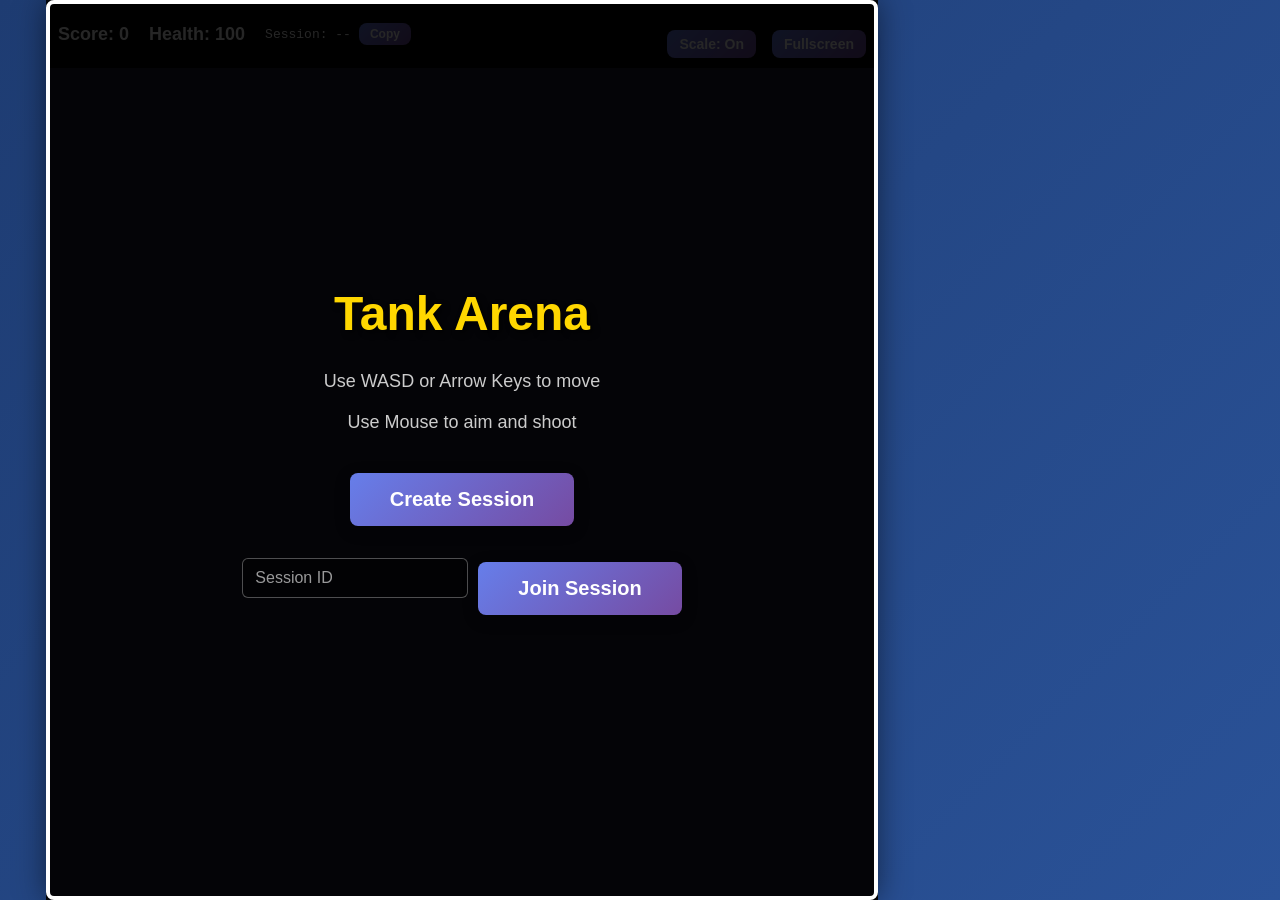
<file: index.html>
<!DOCTYPE html>
<html lang="en">
<head>
    <meta charset="UTF-8">
    <meta name="viewport" content="width=device-width, initial-scale=1.0">
    <title>Tank Arena</title>
    <link rel="stylesheet" href="css/style.css">
</head>
<body>
    <div id="main-layout">
        <div id="game-container">
            <div id="touch-hud" class="touch-hud" aria-hidden="true">
                <div id="touch-joystick-base" class="touch-joystick-base">
                    <div id="touch-joystick-knob" class="touch-joystick-knob"></div>
                </div>
                <button id="touch-fire-button" type="button" class="touch-fire-button">FIRE</button>
            </div>
            <div id="title-bar">
                <div id="score">Score: 0</div>
                <div id="health">Health: 100</div>
                <div id="session-id-bar">
                    <span id="session-id-label">Session: --</span>
                    <button id="copy-session-id-button" type="button">Copy</button>
                </div>
                <button id="scale-toggle" type="button">Scale: Off</button>
                <button id="debug-toggle" type="button">Debug: Off</button>
                <button id="debug-ai-toggle" type="button">DebugAI: Off</button>
                <button id="auto-restart-toggle" type="button">Auto Play Again: Off</button>
                <button id="debug-gbe-toggle" type="button">DebugGBE: Off</button>
                <button id="fullscreen-toggle" type="button">Fullscreen</button>
                <button id="mobile-ui-toggle" type="button">MobileUI: Off</button>
            </div>
            <canvas id="gameCanvas"></canvas>
            <div id="start-screen">
                <h1>Tank Arena</h1>
                <p>Use WASD or Arrow Keys to move</p>
                <p>Use Mouse to aim and shoot</p>
                <p class="mobile-hint">On mobile: use the left stick to move and the FIRE button to shoot.</p>
                <div class="session-controls">
                    <button id="start-button">Create Session</button>
                    <div class="join-session">
                        <input id="session-id-input" type="text" placeholder="Session ID" />
                        <button id="join-button">Join Session</button>
                    </div>
                </div>
            </div>
            <div id="game-over-screen" class="hidden">
                <h1>Game Over</h1>
                <p id="final-score">Final Score: 0</p>
                <p id="final-time">Time: 00:00</p>
                <p id="final-destroyed">Destroyed: 0</p>
                <button id="restart-button">Play Again</button>
                <div class="auto-restart">
                    <span id="auto-restart-countdown">Next game in: --</span>
                </div>
            </div>
        </div>
        <div id="debug-panel" class="hidden">
            <div class="debug-title">Debug Info</div>
            <div id="debug-fps">Client FPS: --</div>
            <div id="player-tile-pos">Tile: (0, 0)</div>
            <div class="debug-title">Performance</div>
            <pre id="debug-performance" class="debug-log"></pre>
            <pre id="spawn-debug-log" class="debug-log"></pre>
        </div>
        <div id="ai-debug-panel" class="hidden">
            <div class="debug-title">AI Debug</div>
            <div id="ai-debug-state">State: --</div>
            <div id="ai-debug-action">Action: --</div>
            <div id="ai-debug-reward">Reward: --</div>
            <div id="ai-debug-reward-reasons">Reward reasons: --</div>
            <div id="ai-debug-epsilon">Epsilon: --</div>
            <div id="ai-debug-td-loss">TD Loss: --</div>
            <div id="ai-debug-q-mean">Q mean: --</div>
            <div id="ai-debug-steps">Steps: --</div>
            <div id="ai-debug-episodes">Episodes: --</div>
            <div id="ai-debug-actions-stats">Transitions/actions: --/--</div>
            <div id="ai-debug-model-pool">Model pool available/total: --/--</div>
            <div id="ai-debug-build-state">Build state: --</div>
            <div id="ai-debug-sent-observe">Sent observe: --</div>
            <div id="ai-debug-worker-action">Worker action: --</div>
            <div id="ai-debug-returned-action">Action returned: --</div>
            <div id="ai-debug-input-count">AI inputs recv/applied: --</div>
            <div id="ai-debug-error">AI error: --</div>
            <div id="ai-debug-train-stats">Rewards/train: --</div>
            <pre id="ai-debug-performance" class="debug-log"></pre>
            <pre id="ai-debug-inference" class="debug-log"></pre>
            <pre id="ai-debug-model-instances" class="debug-log"></pre>
            <pre id="ai-debug-move-log" class="debug-log"></pre>
        </div>
        <div id="gbe-debug-panel" class="hidden">
            <div class="debug-title">Game Backend Debug</div>
            <div id="gbe-debug-meta">Max AI allowed: --</div>
            <pre id="gbe-debug-performance" class="debug-log">Performance: --</pre>
            <div id="gbe-id-table" class="gbe-id-table">
                <div class="gbe-id-head">Player</div>
                <div class="gbe-id-head">AI</div>
                <div id="gbe-player-ids" class="gbe-id-col">--</div>
                <div id="gbe-ai-ids" class="gbe-id-col">--</div>
            </div>
            <pre id="gbe-debug-log" class="debug-log"></pre>
        </div>
    </div>
    <script src="js/global-define.js"></script>
    <script src="js/runtime-config.js"></script>
    <script src="js/game-config.js"></script>
    <script src="DeepRL/rl-config.js"></script>
    <script src="js/map-loader.js"></script>
    <script src="js/render-util.js"></script>
    <script src="js/fx.js"></script>
    <script src="js/network.js"></script>
    <script src="js/input.js"></script>
    <script src="js/tank.js"></script>
    <script src="js/game.js"></script>
</body>
</html>
</file>
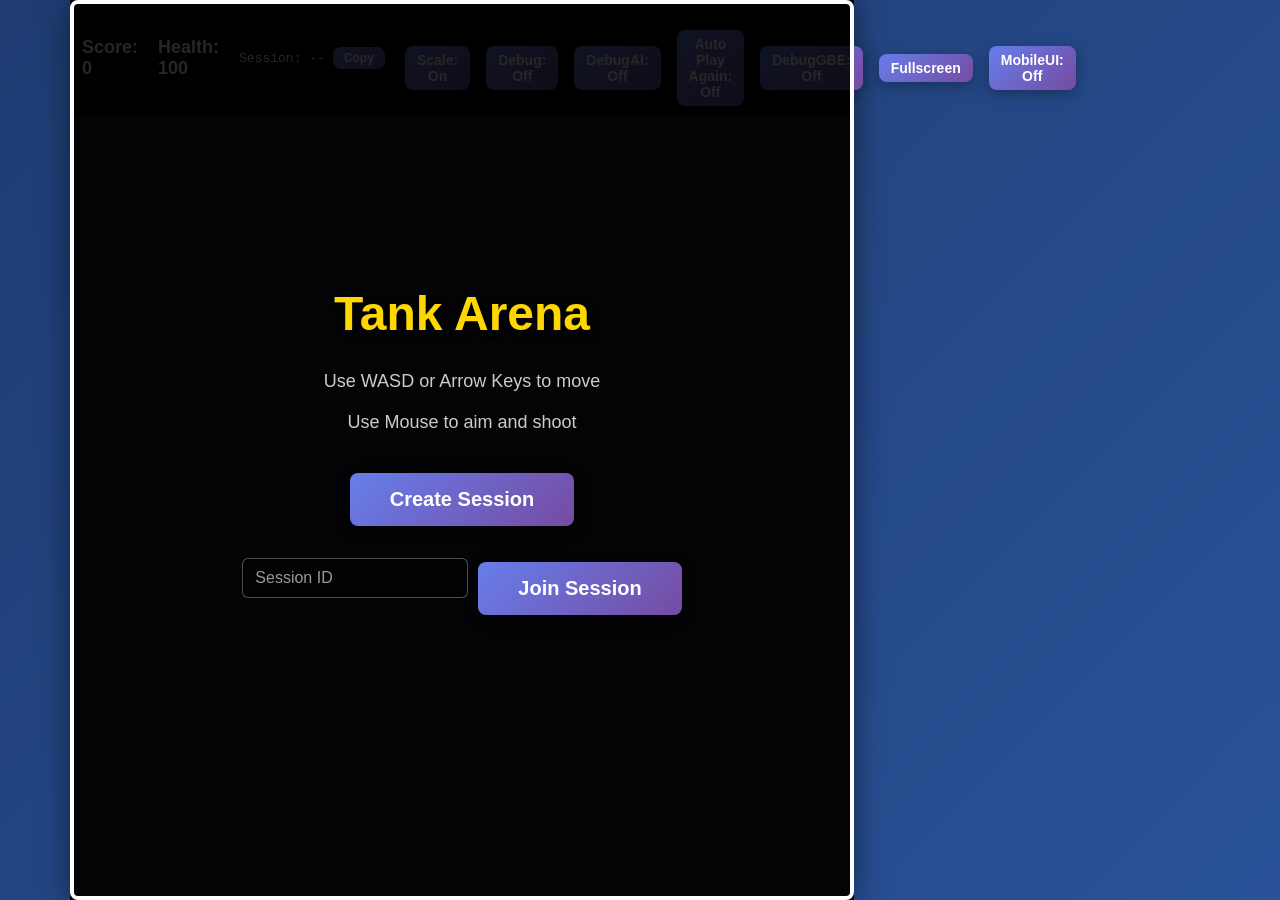
<file: index-debug.html>
<!DOCTYPE html>
<html lang="en">
<head>
    <meta charset="UTF-8">
    <meta http-equiv="refresh" content="0; url=index.html?debug=1">
    <title>Tank Arena Debug</title>
</head>
<body>
    <p>Redirecting to <a href="index.html?debug=1">index.html?debug=1</a>...</p>
</body>
</html>
</file>
<file: css/style.css>
* {
    margin: 0;
    padding: 0;
    box-sizing: border-box;
}

body {
    font-family: 'Arial', sans-serif;
    background: linear-gradient(135deg, #1e3c72 0%, #2a5298 100%);
    display: flex;
    justify-content: center;
    align-items: center;
    min-height: 100vh;
    overflow: hidden;
    -webkit-user-select: none;
    -moz-user-select: none;
    -ms-user-select: none;
    user-select: none;
}

#main-layout {
    display: grid;
    grid-template-columns: auto 340px;
    align-items: start;
    gap: 16px;
}

#game-container {
    position: relative;
    border-radius: 8px;
    box-shadow: 0 0 30px rgba(0, 0, 0, 0.5);
    background: #000;
}

#game-container::after {
    content: "";
    position: absolute;
    top: 0;
    right: 0;
    bottom: 0;
    left: 0;
    border: 4px solid #fff;
    border-radius: 8px;
    pointer-events: none;
    box-sizing: border-box;
    z-index: 30;
}

/* Touch HUD: only on mobile browser (hidden on desktop even when MobileUI is on) */
@media (min-width: 769px) {
    #touch-hud.touch-hud,
    body.mobile-ui-enabled #touch-hud.touch-hud {
        display: none !important;
        pointer-events: none;
    }
}

.touch-hud {
    position: absolute;
    top: 0;
    left: 0;
    right: 0;
    bottom: 0;
    pointer-events: none;
    z-index: 25;
}
.touch-hud > * {
    pointer-events: auto;
}
.touch-joystick-base {
    position: absolute;
    left: 48px;
    bottom: 48px;
    width: 120px;
    height: 120px;
    border-radius: 50%;
    background: rgba(255, 255, 255, 0.2);
    border: 3px solid rgba(255, 255, 255, 0.5);
    display: flex;
    align-items: center;
    justify-content: center;
    touch-action: none;
}
.touch-joystick-knob {
    width: 56px;
    height: 56px;
    border-radius: 50%;
    background: rgba(255, 255, 255, 0.5);
    border: 2px solid rgba(255, 255, 255, 0.8);
    pointer-events: none;
    transition: transform 0.05s ease-out;
}
.touch-fire-button {
    position: absolute;
    right: 48px;
    bottom: 48px;
    width: 100px;
    height: 100px;
    border-radius: 50%;
    font-size: 18px;
    font-weight: bold;
    background: rgba(220, 60, 60, 0.6);
    border: 3px solid rgba(255, 255, 255, 0.6);
    color: #fff;
    padding: 0;
    touch-action: manipulation;
    -webkit-tap-highlight-color: transparent;
}
.touch-fire-button:active {
    background: rgba(180, 40, 40, 0.9);
}

#title-bar {
    position: relative;
    display: flex;
    align-items: center;
    gap: 16px;
    padding: 10px 12px;
    color: #fff;
    font-size: 18px;
    font-weight: bold;
    text-shadow: 2px 2px 4px rgba(0, 0, 0, 0.8);
    z-index: 10;
    background: rgba(0, 0, 0, 0.35);
}

/* Hide debug/MobileUI toolbar buttons when not in debug shell (?debug=1) */
body.no-debug-toolbar #debug-toggle,
body.no-debug-toolbar #debug-ai-toggle,
body.no-debug-toolbar #auto-restart-toggle,
body.no-debug-toolbar #debug-gbe-toggle,
body.no-debug-toolbar #mobile-ui-toggle {
    display: none !important;
}

#title-bar > div {
    margin-right: 4px;
}

#title-bar #scale-toggle {
    margin-left: auto;
}

#session-id-bar {
    display: flex;
    align-items: center;
    gap: 8px;
    font-size: 13px;
    font-weight: normal;
}

#session-id-label {
    max-width: 280px;
    overflow: hidden;
    text-overflow: ellipsis;
    white-space: nowrap;
    font-family: Consolas, "Courier New", monospace;
}

#copy-session-id-button {
    margin-top: 0;
    padding: 4px 10px;
    font-size: 12px;
    min-width: 52px;
}

#debug-panel {
    grid-column: 2;
    align-self: start;
    min-width: 220px;
    padding: 12px;
    border-radius: 8px;
    background: rgba(0, 0, 0, 0.45);
    color: #fff;
    font-size: 14px;
    box-shadow: 0 0 20px rgba(0, 0, 0, 0.35);
}

#ai-debug-panel {
    grid-column: 2;
    align-self: start;
    width: max-content;
    max-width: none;
    padding: 12px;
    border-radius: 8px;
    background: rgba(0, 0, 0, 0.45);
    color: #fff;
    font-size: 14px;
    box-shadow: 0 0 20px rgba(0, 0, 0, 0.35);
}

#ai-debug-panel > div {
    white-space: nowrap;
}

#gbe-debug-panel {
    grid-column: 2;
    align-self: start;
    min-width: 280px;
    max-width: 420px;
    padding: 12px;
    border-radius: 8px;
    background: rgba(0, 0, 0, 0.45);
    color: #fff;
    font-size: 12px;
    box-shadow: 0 0 20px rgba(0, 0, 0, 0.35);
    display: flex;
    flex-direction: column;
    max-height: calc(100vh - 40px);
}

.debug-title {
    font-size: 16px;
    font-weight: bold;
    margin-bottom: 10px;
}

.debug-log {
    margin-top: 8px;
    font-size: 12px;
    line-height: 1.3;
    white-space: pre-wrap;
}

#gbe-debug-meta {
    font-size: 12px;
    color: #d7e3ff;
    margin-bottom: 6px;
}

#gbe-debug-performance {
    margin-top: 0;
    margin-bottom: 8px;
    color: #d7e3ff;
}

#gbe-id-table {
    display: grid;
    grid-template-columns: 1fr 1fr;
    gap: 4px 10px;
    margin-bottom: 8px;
    font-size: 12px;
}

.gbe-id-head {
    font-weight: bold;
    color: #d7e3ff;
}

.gbe-id-col {
    font-family: Consolas, "Courier New", monospace;
    white-space: pre-wrap;
    line-height: 1.25;
}

#gbe-debug-log {
    flex: 1;
    margin-top: 0;
    overflow-y: auto;
    min-height: 120px;
}

#gameCanvas {
    display: block;
    background: #1a1a2e;
}

#scale-toggle {
    padding: 6px 12px;
    font-size: 14px;
}

#debug-toggle {
    padding: 6px 12px;
    font-size: 14px;
}

#debug-ai-toggle {
    padding: 6px 12px;
    font-size: 14px;
}

#debug-gbe-toggle {
    padding: 6px 12px;
    font-size: 14px;
}

#auto-restart-toggle {
    padding: 6px 12px;
    font-size: 14px;
}

#fullscreen-toggle {
    padding: 6px 12px;
    font-size: 14px;
}

#mobile-ui-toggle {
    padding: 6px 12px;
    font-size: 14px;
}

#start-screen,
#game-over-screen {
    position: absolute;
    top: 0;
    left: 0;
    width: 100%;
    height: 100%;
    background: rgba(0, 0, 0, 0.85);
    display: flex;
    flex-direction: column;
    justify-content: center;
    align-items: center;
    color: #fff;
    z-index: 20;
}

#start-screen h1,
#game-over-screen h1 {
    font-size: 48px;
    margin-bottom: 20px;
    text-shadow: 3px 3px 6px rgba(0, 0, 0, 0.8);
    color: #ffd700;
}

#start-screen p {
    font-size: 18px;
    margin: 10px 0;
    color: #ccc;
}

#start-screen p.mobile-hint {
    display: none;
    font-size: 14px;
    color: #aaa;
}

.auto-restart {
    margin-top: 10px;
    font-size: 14px;
    color: #fff;
}

.session-controls {
    display: flex;
    flex-direction: column;
    align-items: center;
    gap: 16px;
    margin-top: 10px;
}

.join-session {
    display: flex;
    gap: 10px;
    align-items: center;
}

#session-id-input {
    padding: 10px 12px;
    font-size: 16px;
    border-radius: 6px;
    border: 1px solid rgba(255, 255, 255, 0.3);
    background: rgba(0, 0, 0, 0.35);
    color: #fff;
}

#session-id-input::placeholder {
    color: rgba(255, 255, 255, 0.6);
}

button {
    padding: 15px 40px;
    font-size: 20px;
    font-weight: bold;
    background: linear-gradient(135deg, #667eea 0%, #764ba2 100%);
    color: #fff;
    border: none;
    border-radius: 8px;
    cursor: pointer;
    margin-top: 20px;
    transition: transform 0.2s, box-shadow 0.2s;
    box-shadow: 0 4px 15px rgba(0, 0, 0, 0.3);
}

button:hover {
    transform: translateY(-2px);
    box-shadow: 0 6px 20px rgba(0, 0, 0, 0.4);
}

button:active {
    transform: translateY(0);
}

.hidden {
    display: none !important;
}

#final-score {
    font-size: 24px;
    margin: 20px 0;
    color: #ffd700;
}

/* ========== Mobile: layout and safe-area (desktop unchanged above) ========== */
@media (max-width: 768px) {
    body {
        min-height: 100vh;
        min-height: 100dvh;
        padding: env(safe-area-inset-top) env(safe-area-inset-right) env(safe-area-inset-bottom) env(safe-area-inset-left);
        overflow-x: hidden;
        overflow-y: auto;
        -webkit-overflow-scrolling: touch;
        touch-action: manipulation;
    }
    #game-container {
        touch-action: manipulation;
    }

    #main-layout {
        display: flex;
        flex-direction: column;
        align-items: center;
        gap: 12px;
        width: 100%;
        max-width: 100%;
        padding: 8px 0;
    }

    #game-container {
        width: 100%;
        max-width: 100vw;
        max-height: calc(100vh - env(safe-area-inset-top) - env(safe-area-inset-bottom) - 80px);
        max-height: calc(100dvh - env(safe-area-inset-top) - env(safe-area-inset-bottom) - 80px);
    }

    /* Mobile: three parts (title bar, map, controller) — stick and FIRE below map, never overlay */
    #game-container {
        display: flex;
        flex-direction: column;
        align-items: stretch;
    }
    #title-bar { order: 1; flex: 0 0 auto; }
    #gameCanvas { order: 2; flex: 1 1 0; min-height: 0; }
    #touch-hud {
        order: 3;
        flex: 0 0 auto;
        position: relative !important;
        top: auto !important;
        left: auto !important;
        right: auto !important;
        bottom: auto !important;
        height: 100px;
        min-height: 100px;
        display: flex !important;
        flex-direction: row;
        justify-content: space-between;
        align-items: center;
        padding: 0 16px;
    }
    #touch-hud .touch-joystick-base {
        position: relative !important;
        left: auto !important;
        right: auto !important;
        top: auto !important;
        bottom: auto !important;
    }
    #touch-hud .touch-fire-button {
        position: relative !important;
        left: auto !important;
        right: auto !important;
        top: auto !important;
        bottom: auto !important;
    }

    #title-bar {
        flex-wrap: wrap;
        gap: 8px;
        padding: 8px 10px;
        font-size: 14px;
    }

    #title-bar #scale-toggle {
        margin-left: 0;
    }

    #debug-panel,
    #ai-debug-panel,
    #gbe-debug-panel {
        width: 100%;
        max-width: min(420px, calc(100vw - 16px));
        grid-column: unset;
    }

    #gbe-debug-panel {
        max-height: 40vh;
    }
    #start-screen p.mobile-hint {
        display: block;
    }
}

/* ========== Mobile UI mode (toggle on PC for testing) ========== */
body.mobile-ui-enabled {
    overflow: hidden;
    overscroll-behavior: none;
    align-items: flex-start;
}
body.mobile-ui-enabled #main-layout {
    width: 100%;
    max-width: 100%;
    display: flex;
    flex-direction: column;
    align-items: center;
    justify-content: flex-start;
}
body.mobile-ui-enabled #game-container {
    max-width: 100%;
}
body.mobile-ui-enabled #debug-ai-toggle,
body.mobile-ui-enabled #debug-gbe-toggle,
body.mobile-ui-enabled #auto-restart-toggle {
    display: none !important;
}
/* Show touch HUD only on mobile viewport when Mobile UI is on; never overlay game area */
@media (max-width: 768px) {
    body.mobile-ui-enabled #touch-hud.touch-hud {
        display: flex !important;
        pointer-events: auto;
        position: relative !important;
        top: auto !important;
        left: auto !important;
        right: auto !important;
        bottom: auto !important;
    }
}

/* Portrait (mobile only): three non-overlaid parts — title bar, map area, controller area; dock game at top */
@media (max-width: 768px) and (orientation: portrait) {
    body.mobile-ui-enabled #game-container {
        display: flex;
        flex-direction: column;
        align-items: stretch;
    }
    body.mobile-ui-enabled #title-bar { order: 1; flex: 0 0 auto; }
    body.mobile-ui-enabled #gameCanvas { order: 2; flex: 1 1 0; min-height: 0; }
    body.mobile-ui-enabled #touch-hud { order: 3; flex: 0 0 auto; position: relative !important; height: 100px; min-height: 100px; display: flex !important; flex-direction: row; justify-content: space-between; align-items: center; padding: 0 16px; top: auto !important; left: auto !important; right: auto !important; bottom: auto !important; }
    body.mobile-ui-enabled .touch-joystick-base { position: relative !important; left: auto !important; bottom: auto !important; top: auto !important; right: auto !important; }
    body.mobile-ui-enabled .touch-fire-button { position: relative !important; right: auto !important; bottom: auto !important; top: auto !important; left: auto !important; }
}

/* Landscape (Mobile UI on): hide title bar; stick left, map centered, FIRE right; buttons outside map, map 1:1 */
@media (orientation: landscape) {
    body.mobile-ui-enabled #title-bar { display: none !important; }
    body.mobile-ui-enabled #game-container { display: flex; flex-direction: row; align-items: center; justify-content: space-between; flex-wrap: nowrap; }
    /* Show stick and FIRE in landscape (override min-width:769px hide) and place them outside map */
    body.mobile-ui-enabled #touch-hud.touch-hud { display: contents !important; position: relative !important; top: auto !important; left: auto !important; right: auto !important; bottom: auto !important; pointer-events: auto; }
    body.mobile-ui-enabled #touch-joystick-base { order: 1; flex-shrink: 0; position: relative !important; left: auto !important; right: auto !important; top: auto !important; bottom: auto !important; }
    body.mobile-ui-enabled #gameCanvas { order: 2; flex: 0 0 auto; min-width: 0; aspect-ratio: 1 / 1; }
    body.mobile-ui-enabled #touch-fire-button { order: 3; flex-shrink: 0; position: relative !important; left: auto !important; right: auto !important; top: auto !important; bottom: auto !important; }
}

/* Fullscreen fallback (e.g. iOS): maximize game area and lock scroll */
body.fullscreen-fallback {
    overflow: hidden;
    position: fixed;
    inset: 0;
    padding: 0;
}
body.fullscreen-fallback #main-layout {
    height: 100%;
    justify-content: flex-start;
}
body.fullscreen-fallback #game-container {
    max-height: none;
    flex: 1;
    display: flex;
    flex-direction: column;
    min-height: 0;
}
</file>
